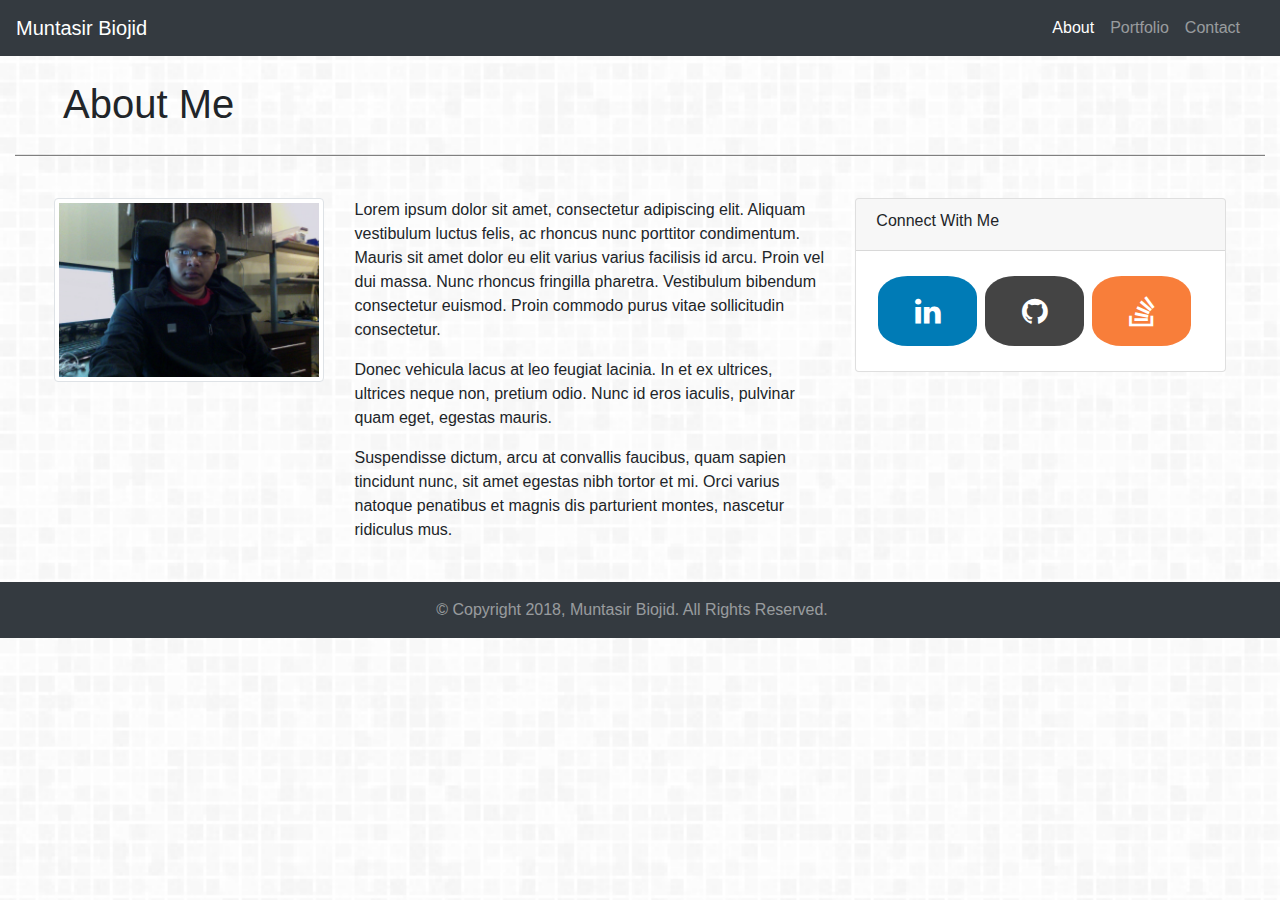
<file: index.html>
<!DOCTYPE html>
<html lang="en-us">

<head>

  <meta charset="UTF-8">
  <title>About | Muntasir Biojid</title>
  <meta name="viewport" content="width=device-width, initial-scale=1">

	<!-- Latest compiled and minified CSS -->
	<link rel="stylesheet" href="https://maxcdn.bootstrapcdn.com/bootstrap/4.1.0/css/bootstrap.min.css">

	<!-- jQuery library -->
	<script src="https://ajax.googleapis.com/ajax/libs/jquery/3.3.1/jquery.min.js"></script>

	<!-- Popper JS -->
	<script src="https://cdnjs.cloudflare.com/ajax/libs/popper.js/1.14.0/umd/popper.min.js"></script>

	<!-- Latest compiled JavaScript -->
	<script src="https://maxcdn.bootstrapcdn.com/bootstrap/4.1.0/js/bootstrap.min.js"></script>

	<!-- Font Awesome icon library -->
	<link rel="stylesheet" href="https://cdnjs.cloudflare.com/ajax/libs/font-awesome/4.7.0/css/font-awesome.min.css">

	<link rel="stylesheet" type="text/css" href="assets/css/style.css">

</head>

<body>
  
  <nav class="navbar navbar-expand-sm bg-dark navbar-dark">

	  <a class="navbar-brand" href="index">Muntasir Biojid</a>
	  
	  <button class="navbar-toggler" type="button" data-toggle="collapse" data-target="#navbarToggle" aria-controls="navbarToggle" aria-expanded="false" aria-label="Toggle navigation">
	    <span class="navbar-toggler-icon"></span>
	  </button>

      <div class="collapse navbar-collapse" id="navbarToggle">
      	<div class="navbar-nav ml-auto float-right text-right pr-3">
	    <a class="nav-item nav-link active" href="index.html">About</a>
	        <a class="nav-item nav-link" href="portfolio.html">Portfolio</a>
	        <a class="nav-item nav-link" href="contact.html">Contact</a>
      	</div>
    	</div>
	</nav>

	<div class="container-fluid">

		<div class="row mt-4">
			<div class="col-md-7 ml-5">
				<h1>About Me</h1>
			</div>
		</div>

		<div class="row">
			<div class="col-md-12"><hr></div>
		</div>

		<div class="row m-4">

		  	<div class="col-md-3">
		  		<img src="assets/images/profilePic.jpg" class="img-thumbnail" alt="Muntasir Biojid Image">
		  	</div>

		  	<div class="col-md-5">
		  		<p>Lorem ipsum dolor sit amet, consectetur adipiscing elit. Aliquam vestibulum luctus felis, ac rhoncus nunc porttitor condimentum. Mauris sit amet dolor eu elit varius varius facilisis id arcu. Proin vel dui massa. Nunc rhoncus fringilla pharetra. Vestibulum bibendum consectetur euismod. Proin commodo purus vitae sollicitudin consectetur.</p>

	      		<p>Donec vehicula lacus at leo feugiat lacinia. In et ex ultrices, ultrices neque non, pretium odio. Nunc id eros iaculis, pulvinar quam eget, egestas mauris.</p>

	      		<p>Suspendisse dictum, arcu at convallis faucibus, quam sapien tincidunt nunc, sit amet egestas nibh tortor et mi. Orci varius natoque penatibus et magnis dis parturient montes, nascetur ridiculus mus.</p>
		  	</div>

		  	<div class="col-md-4">
		  		<div class="card">
	  				<div class="card-header"><h6>Connect With Me</h6></div>
	  				<div class="card-body">
	  					<a href="https://www.linkedin.com/in/muntasir-biojid-888669111/" target="_blank" class="fa fa-linkedin"></a>
	  					<a href="https://github.com/muntasir2165" target="_blank" class="fa fa-github"></a>
	  					<a href="https://stackoverflow.com/users/9555656/muntasir2165" target="_blank"class="fa fa-stack-overflow"></a>
	  				</div> 
				</div>
		  	</div>

			</div>
	</div>

  <div class="navbar bg-dark navbar-dark navbar-fixed-bottom">
      <div class="container">
        <div class="row" >
          <div class="col-md-12 offset-md-10">
            <p class="navbar-text m-auto" id="footer">
              <span>&copy; Copyright 2018, Muntasir Biojid. All Rights Reserved.</span>
            </p>
          </div>
        </div>
      </div>
  </div>

</body>

</html>
</file>
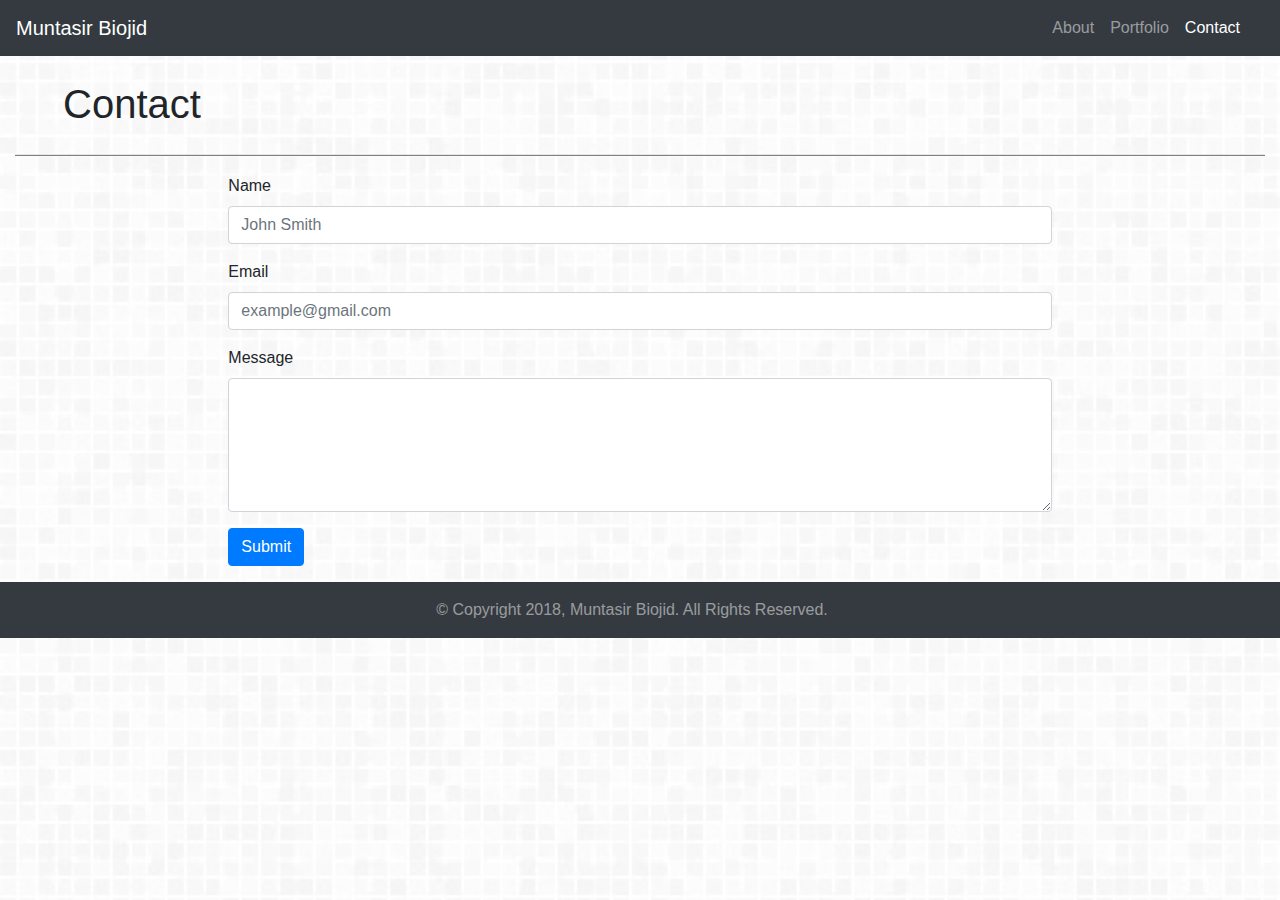
<file: contact.html>
<!DOCTYPE html>
<html lang="en-us">

<head>

  <meta charset="UTF-8">
  <title>About | Muntasir Biojid</title>
  <meta name="viewport" content="width=device-width, initial-scale=1">

  <!-- Latest compiled and minified CSS -->
  <link rel="stylesheet" href="https://maxcdn.bootstrapcdn.com/bootstrap/4.1.0/css/bootstrap.min.css">

  <!-- jQuery library -->
  <script src="https://ajax.googleapis.com/ajax/libs/jquery/3.3.1/jquery.min.js"></script>

  <!-- Popper JS -->
  <script src="https://cdnjs.cloudflare.com/ajax/libs/popper.js/1.14.0/umd/popper.min.js"></script>

  <!-- Latest compiled JavaScript -->
  <script src="https://maxcdn.bootstrapcdn.com/bootstrap/4.1.0/js/bootstrap.min.js"></script>

  <!-- Font Awesome icon library -->
<link rel="stylesheet" href="https://cdnjs.cloudflare.com/ajax/libs/font-awesome/4.7.0/css/font-awesome.min.css">

  <link rel="stylesheet" type="text/css" href="assets/css/style.css">

</head>

<body>
  
  <nav class="navbar navbar-expand-sm bg-dark navbar-dark">

    <a class="navbar-brand" href="index">Muntasir Biojid</a>
    
    <button class="navbar-toggler" type="button" data-toggle="collapse" data-target="#navbarToggle" aria-controls="navbarToggle" aria-expanded="false" aria-label="Toggle navigation">
      <span class="navbar-toggler-icon"></span>
    </button>

      <div class="collapse navbar-collapse" id="navbarToggle">
        <div class="navbar-nav ml-auto float-right text-right pr-3">
      <a class="nav-item nav-link" href="index.html">About</a>
          <a class="nav-item nav-link" href="portfolio.html">Portfolio</a>
          <a class="nav-item nav-link active" href="contact.html">Contact</a>
        </div>
      </div>
  </nav>

  <div class="container-fluid">

    <div class="row mt-4">
      <div class="col-md-7 ml-5">
        <h1>Contact</h1>
      </div>
    </div>
 
    <div class="row">
      <div class="col-md-12"><hr></div>
    </div>

    <div class="row mb-3">
      <div class="col-md-8 offset-md-2 offset-md-right-2">
        <form>
          <div class="form-group">
            <label for="name">Name</label>
            <input type="text" class="form-control" id="name" placeholder="John Smith" name="name">
          </div>
          <div class="form-group">
            <label for="email">Email</label>
            <input type="email" class="form-control" id="email" placeholder="example@gmail.com" name="email">
          </div>
          <div class="form-group">
            <label for="message">Message</label>
            <textarea type="message" rows="5" class="form-control" id="message" name="message"></textarea>
          </div>
          <button type="submit" class="btn btn-primary">Submit</button>
        </form>
      </div>
    </div>

  </div>

  <div class="navbar bg-dark navbar-dark navbar-fixed-bottom">
      <div class="container">
        <div class="row">
          <div class="col-md-12 offset-md-10">
            <p class="navbar-text m-auto" id="footer">
              &copy; Copyright 2018, Muntasir Biojid. All Rights Reserved.
            </p>
          </div>
        </div>
      </div>
  </div>

</body>

</html>
</file>
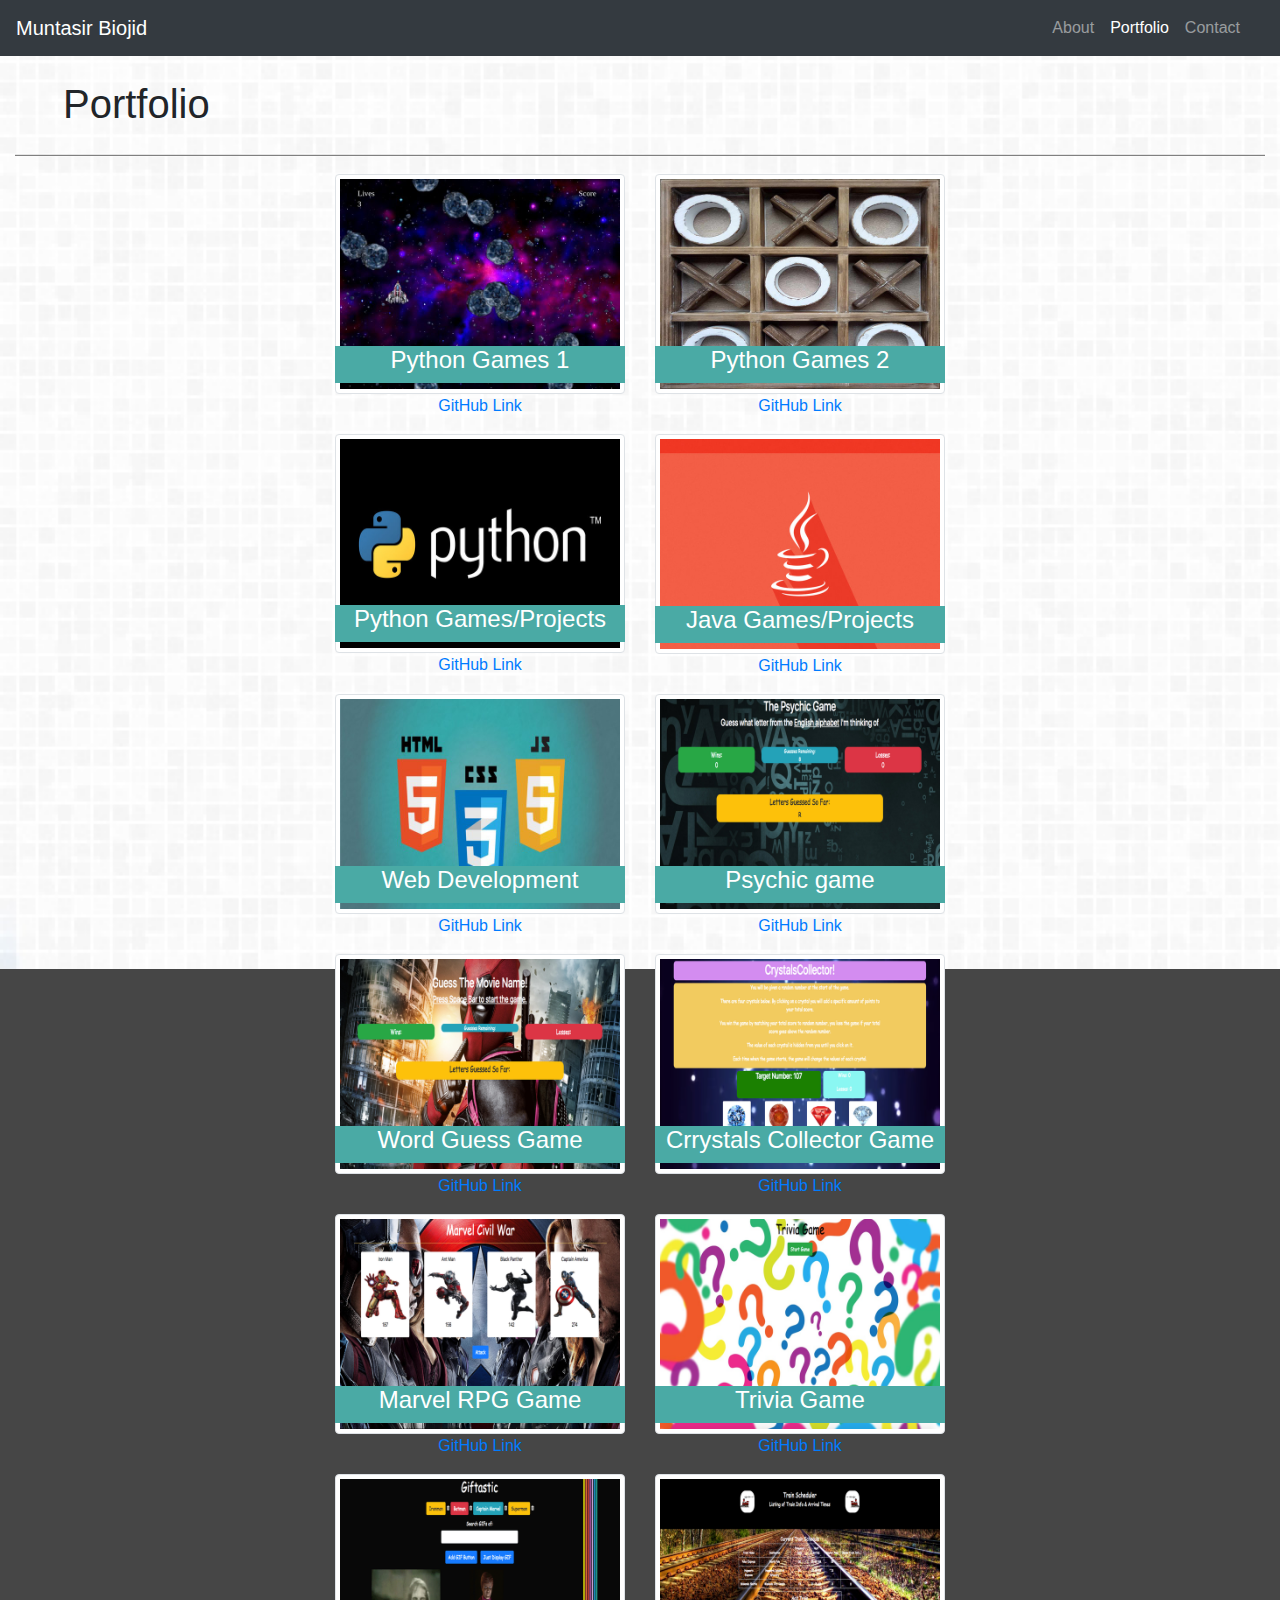
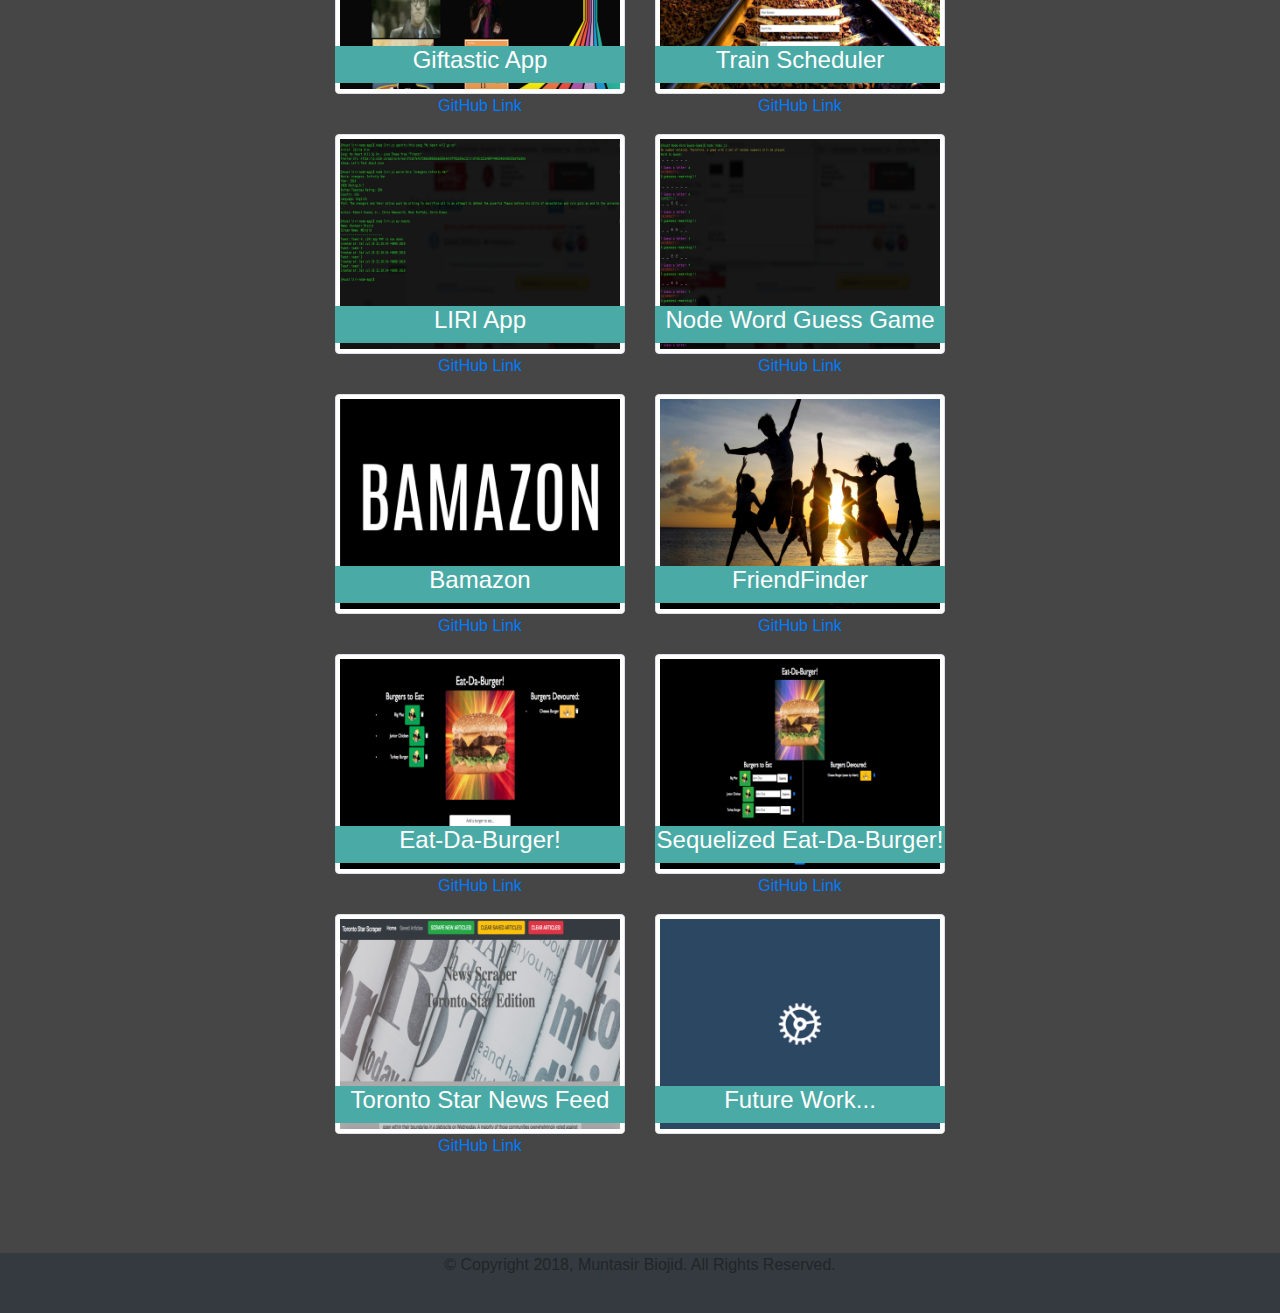
<file: portfolio.html>
<!DOCTYPE html>
<html lang="en-us">

<head>

  <meta charset="UTF-8">
  <title>Portfolio | Muntasir Biojid</title>
  <meta name="viewport" content="width=device-width, initial-scale=1">

  <!-- Latest compiled and minified CSS -->
  <link rel="stylesheet" href="https://maxcdn.bootstrapcdn.com/bootstrap/4.1.0/css/bootstrap.min.css">

  <!-- jQuery library -->
  <script src="https://ajax.googleapis.com/ajax/libs/jquery/3.3.1/jquery.min.js"></script>

  <!-- Popper JS -->
  <script src="https://cdnjs.cloudflare.com/ajax/libs/popper.js/1.14.0/umd/popper.min.js"></script>

  <!-- Latest compiled JavaScript -->
  <script src="https://maxcdn.bootstrapcdn.com/bootstrap/4.1.0/js/bootstrap.min.js"></script>

  <!-- Font Awesome icon library -->
  <link rel="stylesheet" href="https://cdnjs.cloudflare.com/ajax/libs/font-awesome/4.7.0/css/font-awesome.min.css">

  <!-- Animate.css to animate portfolio images -->
  <!-- <link rel="stylesheet" href="https://cdnjs.cloudflare.com/ajax/libs/animate.css/3.5.2/animate.min.css"> -->
  <link rel="stylesheet" href="assets/css/animate.min.css">

  <link rel="stylesheet" type="text/css" href="assets/css/style.css">

</head>

<body>

  <nav class="navbar navbar-expand-sm bg-dark navbar-dark">

    <a class="navbar-brand" href="index">Muntasir Biojid</a>

    <button class="navbar-toggler" type="button" data-toggle="collapse" data-target="#navbarToggle" aria-controls="navbarToggle" aria-expanded="false" aria-label="Toggle navigation">
      <span class="navbar-toggler-icon"></span>
    </button>

      <div class="collapse navbar-collapse" id="navbarToggle">
        <div class="navbar-nav ml-auto float-right text-right pr-3">
      <a class="nav-item nav-link" href="index.html">About</a>
          <a class="nav-item nav-link active" href="portfolio.html">Portfolio</a>
          <a class="nav-item nav-link" href="contact.html">Contact</a>
        </div>
      </div>
  </nav>

  <div class="container-fluid">

    <div class="row mt-4">
      <div class="col-md-7 ml-5">
        <h1>Portfolio</h1>
      </div>
    </div>

    <div class="row">
      <div class="col-md-12"><hr></div>
    </div>

    <!--First row of my work-->
    <section class="row text-center">
      <div class="col-md-3 offset-md-3">
        <div class="work-container">
          <img class="img-thumbnail animated infinite pulse" src="assets/images/asteroids.jpg" alt="Python Games 1" data-toggle="modal" data-target="#work1">
          <div class="text-block">
            <h4>Python Games 1</h4>
          </div>
        </div>
        <p><a href="https://github.com/muntasir2165/IIPP_gaming_projects" target="_blank">GitHub Link</a></p>
      </div>

      <div class="col-md-3 offset-md-right-3">
        <div class="work-container">
          <img class="img-thumbnail animated infinite pulse" src="assets/images/tictactoe.jpg" alt="Python Games 2" data-toggle="modal" data-target="#work2">
          <div class="text-block">
            <h4>Python Games 2</h4>
          </div>
        </div>
        <p><a href="https://github.com/muntasir2165/PoC_Game_Projects" target="_blank">GitHub Link</a></p>
      </div>
    </section>

    <!--Second row of my work-->
    <section class="row text-center">
      <div class="col-md-3 offset-md-3">
        <div class="work-container">
          <img class="img-thumbnail animated infinite pulse" src="assets/images/python.jpg" alt="Python Games/Projects" data-toggle="modal" data-target="#work3">
          <div class="text-block">
            <h4>Python Games/Projects</h4>
          </div>
        </div>
        <p><a href="https://github.com/muntasir2165/PythonProjects" target="_blank">GitHub Link</a></p>
      </div>

      <div class="col-md-3 offset-md-right-3">
        <div class="work-container">
          <img class="img-thumbnail animated infinite pulse" src="assets/images/java.jpg" alt="Java Games/Projects" data-toggle="modal" data-target="#work4">
          <div class="text-block">
            <h4>Java Games/Projects</h4>
          </div>
        </div>
        <p><a href="https://github.com/muntasir2165/JavaProjects" target="_blank">GitHub Link</a></p>
      </div>
    </section>

    <!--Third row of my work-->
    <section class="row text-center">
      <div class="col-md-3 offset-md-3">
        <div class="work-container">
          <img class="img-thumbnail animated infinite pulse" src="assets/images/web.jpg" alt="Web Development" data-toggle="modal" data-target="#work5">
          <div class="text-block">
            <h4>Web Development</h4>
          </div>
        </div>
        <p><a href="https://github.com/muntasir2165/WebDevelopment" target="_blank">GitHub Link</a></p>
      </div>

      <div class="col-md-3 offset-md-right-3">
        <div class="work-container">
          <img class="img-thumbnail animated infinite pulse" src="assets/images/pyschic-game.png" alt="Psychic Game" data-toggle="modal" data-target="#work6">
          <div class="text-block">
            <h4>Psychic game</h4>
          </div>
        </div>
        <p><a href="https://github.com/muntasir2165/Psychic-Game" target="_blank">GitHub Link</a></p>
      </div>
    </section>

    <!--Fourth row of my work-->
    <section class="row text-center">
      <div class="col-md-3 offset-md-3">
        <div class="work-container">
          <img class="img-thumbnail animated infinite pulse" src="assets/images/guess-the-word-game.png" alt="Word Guess Game" data-toggle="modal" data-target="#work7">
          <div class="text-block">
            <h4>Word Guess Game</h4>
          </div>
        </div>
        <p><a href="https://github.com/muntasir2165/Word-Guess-Game" target="_blank">GitHub Link</a></p>
      </div>

      <div class="col-md-3 offset-md-right-3">
        <div class="work-container">
          <img class="img-thumbnail animated infinite pulse" src="assets/images/unit-4-game.png" alt="Crystals Collector Game" data-toggle="modal" data-target="#work8">
          <div class="text-block">
            <h4>Crrystals Collector Game</h4>
          </div>
        </div>
        <p><a href="https://github.com/muntasir2165/unit-4-game" target="_blank">GitHub Link</a></p>
      </div>
    </section>

    <!--Fifth row of my work-->
    <section class="row text-center">
      <div class="col-md-3 offset-md-3">
        <div class="work-container">
          <img class="img-thumbnail animated infinite pulse" src="assets/images/marvel-rpg-game.png" alt="Marvel RPG Game" data-toggle="modal" data-target="#work9">
          <div class="text-block">
            <h4>Marvel RPG Game</h4>
          </div>
        </div>
        <p><a href="https://github.com/muntasir2165/unit-4-rpg-game" target="_blank">GitHub Link</a></p>
      </div>

      <div class="col-md-3 offset-md-right-3">
        <div class="work-container">
          <img class="img-thumbnail animated infinite pulse" src="assets/images/trivia-game.png" alt="Trivia Game" data-toggle="modal" data-target="#work10">
          <div class="text-block">
            <h4>Trivia Game</h4>
          </div>
        </div>
        <p><a href="https://github.com/muntasir2165/TriviaGame" target="_blank">GitHub Link</a></p>
      </div>
    </section>

    <!--Sixth row of my work-->
    <section class="row text-center">
      <div class="col-md-3 offset-md-3">
        <div class="work-container">
          <img class="img-thumbnail animated infinite pulse" src="assets/images/giftastic.png" alt="Giftastic App" data-toggle="modal" data-target="#work11">
          <div class="text-block">
            <h4>Giftastic App</h4>
          </div>
        </div>
        <p><a href="https://github.com/muntasir2165/GifTastic" target="_blank">GitHub Link</a></p>
      </div>

      <div class="col-md-3 offset-md-right-3">
        <div class="work-container">
          <img class="img-thumbnail animated infinite pulse" src="assets/images/train-scheduler.png" alt="Train Scheduler" data-toggle="modal" data-target="#work12">
          <div class="text-block">
            <h4>Train Scheduler</h4>
          </div>
        </div>
        <p><a href="https://github.com/muntasir2165/Train-Scheduler" target="_blank">GitHub Link</a></p>
      </div>
    </section>

    <!--Seventh row of my work-->
    <section class="row text-center">
      <div class="col-md-3 offset-md-3">
        <div class="work-container">
          <img class="img-thumbnail animated infinite pulse" src="assets/images/liri.png" alt="LIRI App" data-toggle="modal" data-target="#work13">
          <div class="text-block">
            <h4>LIRI App</h4>
          </div>
        </div>
        <p><a href="https://github.com/muntasir2165/liri-node-app" target="_blank">GitHub Link</a></p>
      </div>

      <div class="col-md-3 offset-md-right-3">
        <div class="work-container">
          <img class="img-thumbnail animated infinite pulse" src="assets/images/node-word-guess-game.png" alt="Node Word Guess Game" data-toggle="modal" data-target="#work14">
          <div class="text-block">
            <h4>Node Word Guess Game</h4>
          </div>
        </div>
        <p><a href="https://github.com/muntasir2165/Node-Word-Guess-Game" target="_blank">GitHub Link</a></p>
      </div>
    </section>

    <!--Eighth row of my work-->
    <section class="row text-center">
      <div class="col-md-3 offset-md-3">
        <div class="work-container">
          <img class="img-thumbnail animated infinite pulse" src="assets/images/bamazon.jpg" alt="Bamazon App" data-toggle="modal" data-target="#work15">
          <div class="text-block">
            <h4>Bamazon</h4>
          </div>
        </div>
        <p><a href="https://github.com/muntasir2165/Bamazon" target="_blank">GitHub Link</a></p>
      </div>

      <div class="col-md-3 offset-md-right-3">
        <div class="work-container">
          <img class="img-thumbnail animated infinite pulse" src="assets/images/friendship.jpg" alt="FriendFinder App" data-toggle="modal" data-target="#work16">
          <div class="text-block">
            <h4>FriendFinder</h4>
          </div>
        </div>
        <p><a href="https://github.com/muntasir2165/FriendFinder" target="_blank">GitHub Link</a></p>
      </div>
    </section>

    <!--Ninth row of my work-->
    <section class="row text-center">
      <div class="col-md-3 offset-md-3">
        <div class="work-container">
          <img class="img-thumbnail animated infinite pulse" src="assets/images/burger.png" alt="Eat-Da-Burger! App" data-toggle="modal" data-target="#work17">
          <div class="text-block">
            <h4>Eat-Da-Burger!</h4>
          </div>
        </div>
        <p><a href="https://github.com/muntasir2165/burger" target="_blank">GitHub Link</a></p>
      </div>

      <div class="col-md-3 offset-md-right-3">
        <div class="work-container">
          <img class="img-thumbnail animated infinite pulse" src="assets/images/sequelizedBurger.png" alt="Sequelized Eat-Da-Burger! App" data-toggle="modal" data-target="#work18">
          <div class="text-block">
            <h4>Sequelized Eat-Da-Burger!</h4>
          </div>
        </div>
        <p><a href="https://github.com/muntasir2165/sequelizedBurger" target="_blank">GitHub Link</a></p>
      </div>
    </section>

    <!--Tenth row of my work-->
    <section class="row text-center">
      <div class="col-md-3 offset-md-3">
        <div class="work-container">
          <img class="img-thumbnail animated infinite pulse" src="assets/images/toronto-star-news-feed.png" alt="Toronto Star News Feed App" data-toggle="modal" data-target="#work19">
          <div class="text-block">
            <h4>Toronto Star News Feed</h4>
          </div>
        </div>
        <p><a href="https://github.com/muntasir2165/Toronto-Star-News-Feed" target="_blank">GitHub Link</a></p>
      </div>

      <div class="col-md-3 offset-md-right-3">
        <div class="work-container">
          <img class="img-thumbnail animated infinite pulse" src="assets/images/loading.gif" alt="Future Work..." data-toggle="modal" data-target="#workX">
          <div class="text-block">
            <h4>Future Work...</h4>
          </div>
        </div>
      </div>
    </section>

  </div>

<!--The following are the code for the modals-->
<!--Modal for Work 1-->
  <div class="modal fade text-center modal-text" id="work1" tabindex="-1" role="dialog" aria-labelledby="myModalLabel1" aria-hidden="true">
    <div class="modal-dialog">
      <div class="modal-content">
        <div class="modal-header">
          <h4 class="modal-title m-auto" id="myModalLabel1">Python Games 1</h4>
        </div>
        <div class="modal-body">
          <img class="img-thumbnail" src="assets/images/asteroids.jpg" alt="Python Games 1">
          <p>These are the projects that really got me hooked to Python. It's also this set of projects that I had my first taste of object-oriented programming. I made some very rudimentary games (in today's standards at least) like, Rock-Paper-Scissors, Guess The Number, Blackjack and the 80's classic Asteroids!</p>
          <p><a href="https://github.com/muntasir2165/IIPP_gaming_projects" target="_blank">GitHub Link</a></p>
        </div>
        <div class="modal-footer">
          <button type="button" class="btn btn-default m-auto" data-dismiss="modal">Close</button>
        </div>
      </div>
    </div>
  </div>

  <!--Modal for Work 2-->
  <div class="modal fade text-center modal-text" id="work2" tabindex="-1" role="dialog" aria-labelledby="myModalLabel2" aria-hidden="true">
    <div class="modal-dialog">
      <div class="modal-content">
        <div class="modal-header">
          <h4 class="modal-title m-auto" id="myModalLabel2">Python Games 2</h4>
        </div>
        <div class="modal-body">
          <img class="img-thumbnail" src="assets/images/tictactoe.jpg" alt="Python Games 2">
          <p>This is like a step up from the Python games I made earlier. While implementing these games, I had a thorough introduction to some basic algorithms and I really enjoyed seeing them bring life to these games. In the collection are games like 2048 (I only implemented the game logic), Cookie Clicker, Tic-Tac-Toe (a Monte Carlo and a Minimax version), Yahtzee and Word Wrangler</p>
          <p><a href="https://github.com/muntasir2165/PoC_Game_Projects" target="_blank">GitHub Link</a></p>
        </div>
        <div class="modal-footer">
          <button type="button" class="btn btn-default m-auto" data-dismiss="modal">Close</button>
        </div>
      </div>
    </div>
  </div>

  <!--Modal for Work 3-->
  <div class="modal fade text-center modal-text" id="work3" tabindex="-1" role="dialog" aria-labelledby="myModalLabel3" aria-hidden="true">
    <div class="modal-dialog">
      <div class="modal-content">
        <div class="modal-header">
          <h4 class="modal-title m-auto" id="myModalLabel3">Python Games/Projects</h4>
        </div>
        <div class="modal-body">
          <img class="img-thumbnail" src="assets/images/python.jpg" alt="Python Games/Projects">
          <p>Another collection of Python games and projects that is heavily based on object-oriented programming</p>
          <p><a href="https://github.com/muntasir2165/PythonProjects" target="_blank">GitHub Link</a></p>
        </div>
        <div class="modal-footer">
          <button type="button" class="btn btn-default m-auto" data-dismiss="modal">Close</button>
        </div>
      </div>
    </div>
  </div>

  <!--Modal for Work 4-->
  <div class="modal fade text-center modal-text" id="work4" tabindex="-1" role="dialog" aria-labelledby="myModalLabel4" aria-hidden="true">
    <div class="modal-dialog">
      <div class="modal-content">
        <div class="modal-header">
          <h4 class="modal-title m-auto" id="myModalLabel4">Java Games/Projects</h4>
        </div>
        <div class="modal-body">
          <img class="img-thumbnail" src="assets/images/java.jpg" alt="Java Games/Projects">
          <p>A collection of Java games and projects that I worked through as part of various online courses</p>
          <p><a href="https://github.com/muntasir2165/JavaProjects" target="_blank">GitHub Link</a></p>
        </div>
        <div class="modal-footer">
          <button type="button" class="btn btn-default m-auto" data-dismiss="modal">Close</button>
        </div>
      </div>
    </div>
  </div>

  <!--Modal for Work 5-->
  <div class="modal fade text-center modal-text" id="work5" tabindex="-1" role="dialog" aria-labelledby="myModalLabel5" aria-hidden="true">
    <div class="modal-dialog">
      <div class="modal-content">
        <div class="modal-header">
          <h4 class="modal-title m-auto" id="myModalLabel5">Web Development</h4>
        </div>
        <div class="modal-body">
          <img class="img-thumbnail" src="assets/images/web.jpg" alt="Web Development">
          <p>My work on website creation and optimization using HTML, CSS and JavaScript. These projects heavily rely Bootstrap and jQuery</p>
          <p><a href="https://github.com/muntasir2165/WebDevelopment" target="_blank">GitHub Link</a></p>
        </div>
        <div class="modal-footer">
          <button type="button" class="btn btn-default m-auto" data-dismiss="modal">Close</button>
        </div>
      </div>
    </div>
  </div>

  <!--Modal for Work 6-->
  <div class="modal fade text-center modal-text" id="work6" tabindex="-1" role="dialog" aria-labelledby="myModalLabel6" aria-hidden="true">
    <div class="modal-dialog">
      <div class="modal-content">
        <div class="modal-header">
          <h4 class="modal-title m-auto" id="myModalLabel6">Psychic Game</h4>
        </div>
        <div class="modal-body">
          <img class="img-thumbnail" src="assets/images/pyschic-game.png" alt="Psychic Game">
          <p>My work on a simple version of the hangman game as part of the first JavaScript homework for the UofT Full Stack Bootcamp. This game asks users to correctly guess a randomly chosen letter instead of the entire word</p>
          <p><a href="https://muntasir2165.github.io/Psychic-Game/" target="_blank">Play the Game</a></p>
        </div>
        <div class="modal-footer">
          <button type="button" class="btn btn-default m-auto" data-dismiss="modal">Close</button>
        </div>
      </div>
    </div>
  </div>

  <!--Modal for Work 7-->
  <div class="modal fade text-center modal-text" id="work7" tabindex="-1" role="dialog" aria-labelledby="myModalLabel7" aria-hidden="true">
    <div class="modal-dialog">
      <div class="modal-content">
        <div class="modal-header">
          <h4 class="modal-title m-auto" id="myModalLabel7">Word Guess Game</h4>
        </div>
        <div class="modal-body">
          <img class="img-thumbnail" src="assets/images/guess-the-word-game.png" alt="Word Guess Game">
          <p>My work on a hangman derivative game as part of the first JavaScript homework in the UofT Full Stack Bootcamp</p>
          <p><a href="https://muntasir2165.github.io/Word-Guess-Game/" target="_blank">Play the Game</a></p>
        </div>
        <div class="modal-footer">
          <button type="button" class="btn btn-default m-auto" data-dismiss="modal">Close</button>
        </div>
      </div>
    </div>
  </div>

  <!--Modal for Work 8-->
  <div class="modal fade text-center modal-text" id="work8" tabindex="-1" role="dialog" aria-labelledby="myModalLabel8" aria-hidden="true">
    <div class="modal-dialog">
      <div class="modal-content">
        <div class="modal-header">
          <h4 class="modal-title m-auto" id="myModalLabel8">Crystals Collector Game</h4>
        </div>
        <div class="modal-body">
          <img class="img-thumbnail" src="assets/images/unit-4-game.png" alt="Cyrstals Collector Game">
          <p>My work on a crystal collector game as part of the first jQuery homework in the UofT Full Stack Bootcamp</p>
          <p><a href="https://muntasir2165.github.io/unit-4-game/" target="_blank">Play the Game</a></p>
        </div>
        <div class="modal-footer">
          <button type="button" class="btn btn-default m-auto" data-dismiss="modal">Close</button>
        </div>
      </div>
    </div>
  </div>

  <!--Modal for Work 9-->
  <div class="modal fade text-center modal-text" id="work9" tabindex="-1" role="dialog" aria-labelledby="myModalLabel9" aria-hidden="true">
    <div class="modal-dialog">
      <div class="modal-content">
        <div class="modal-header">
          <h4 class="modal-title m-auto" id="myModalLabel9">Marvel RPG Game</h4>
        </div>
        <div class="modal-body">
          <img class="img-thumbnail" src="assets/images/marvel-rpg-game.png" alt="Marvel RPG Game">
          <p>My work on a Marvel RPG game as part of the first jQuery homework in the UofT Full Stack Bootcamp</p>
          <p><a href="https://muntasir2165.github.io/unit-4-rpg-game/" target="_blank">Play the Game</a></p>
        </div>
        <div class="modal-footer">
          <button type="button" class="btn btn-default m-auto" data-dismiss="modal">Close</button>
        </div>
      </div>
    </div>
  </div>

  <!--Modal for Work 10-->
  <div class="modal fade text-center modal-text" id="work10" tabindex="-1" role="dialog" aria-labelledby="myModalLabel10" aria-hidden="true">
    <div class="modal-dialog">
      <div class="modal-content">
        <div class="modal-header">
          <h4 class="modal-title m-auto" id="myModalLabel10">Trivia Game</h4>
        </div>
        <div class="modal-body">
          <img class="img-thumbnail" src="assets/images/trivia-game.png" alt="Trivia Game">
          <p>My work on a trivia game as part of the second JavaScript and jQuery homework in the UofT Full Stack Bootcamp</p>
          <p><a href="https://muntasir2165.github.io/TriviaGame/" target="_blank">Play the Game</a></p>
        </div>
        <div class="modal-footer">
          <button type="button" class="btn btn-default m-auto" data-dismiss="modal">Close</button>
        </div>
      </div>
    </div>
  </div>

  <!--Modal for Work 11-->
  <div class="modal fade text-center modal-text" id="work11" tabindex="-1" role="dialog" aria-labelledby="myModalLabel11" aria-hidden="true">
    <div class="modal-dialog">
      <div class="modal-content">
        <div class="modal-header">
          <h4 class="modal-title m-auto" id="myModalLabel11">Giftastic</h4>
        </div>
        <div class="modal-body">
          <img class="img-thumbnail" src="assets/images/giftastic.png" alt="Giftastic App">
          <p>My work on an app that fetches gifs from the <a href="https://github.com/Giphy" target="_blank">GIPHY API</a> as part of the APIs & AJAX homework in the UofT Full Stack Bootcamp</p>
          <p><a href="https://muntasir2165.github.io/GifTastic/" target="_blank">Giftastic App</a></p>
        </div>
        <div class="modal-footer">
          <button type="button" class="btn btn-default m-auto" data-dismiss="modal">Close</button>
        </div>
      </div>
    </div>
  </div>

  <!--Modal for Work 12-->
  <div class="modal fade text-center modal-text" id="work12" tabindex="-1" role="dialog" aria-labelledby="myModalLabel12" aria-hidden="true">
    <div class="modal-dialog">
      <div class="modal-content">
        <div class="modal-header">
          <h4 class="modal-title m-auto" id="myModalLabel12">Train Scheduler</h4>
        </div>
        <div class="modal-body">
          <img class="img-thumbnail" src="assets/images/train-scheduler.png" alt="Train Scheduler">
          <p>A web app that stores train schedule info submitted by user into a realtime Firebase database as well as retrieve and update a table with the next train arrival time. Done as part of the Firebase assignment in the UofT Full Stack Bootcamp</p>
          <p><a href="https://muntasir2165.github.io/Train-Scheduler/" target="_blank">Train Scheduler App</a></p>
        </div>
        <div class="modal-footer">
          <button type="button" class="btn btn-default m-auto" data-dismiss="modal">Close</button>
        </div>
      </div>
    </div>
  </div>

  <!--Modal for Work 13-->
  <div class="modal fade text-center modal-text" id="work13" tabindex="-1" role="dialog" aria-labelledby="myModalLabel13" aria-hidden="true">
    <div class="modal-dialog">
      <div class="modal-content">
        <div class="modal-header">
          <h4 class="modal-title m-auto" id="myModalLabel13">LIRI App</h4>
        </div>
        <div class="modal-body">
          <img class="img-thumbnail" src="assets/images/liri.png" alt="LIRI App">
          <p>LIRI (Language Interpretation and Recognition Interface) is a command line node app that takes in parameters and gives you back data about your tweets, queried songs from Spotify and movies from OMDB</p>
        </div>
        <div class="modal-footer">
          <button type="button" class="btn btn-default m-auto" data-dismiss="modal">Close</button>
        </div>
      </div>
    </div>
  </div>

  <!--Modal for Work 14-->
  <div class="modal fade text-center modal-text" id="work14" tabindex="-1" role="dialog" aria-labelledby="myModalLabel14" aria-hidden="true">
    <div class="modal-dialog">
      <div class="modal-content">
        <div class="modal-header">
          <h4 class="modal-title m-auto" id="myModalLabel14">Node Word Guess Game</h4>
        </div>
        <div class="modal-body">
          <img class="img-thumbnail" src="assets/images/node-word-guess-game.png" alt="Node Word Guess Game">
          <p>An interactive command line word guess game where the user has to guess the letters of a word/phrase. The app has been configured to prompt the user for the number of words they want to guess in a game and subsequently, the random word letter guesses.</p>
        </div>
        <div class="modal-footer">
          <button type="button" class="btn btn-default m-auto" data-dismiss="modal">Close</button>
        </div>
      </div>
    </div>
  </div>

  <!--Modal for Work 15-->
  <div class="modal fade text-center modal-text" id="work15" tabindex="-1" role="dialog" aria-labelledby="myModalLabel15" aria-hidden="true">
    <div class="modal-dialog">
      <div class="modal-content">
        <div class="modal-header">
          <h4 class="modal-title m-auto" id="myModalLabel15">Bamazon</h4>
        </div>
        <div class="modal-body">
          <img class="img-thumbnail" src="assets/images/bamazon.jpg" alt="Bamazon App">
          <p>An Amazon-like command line interface storefront with applications for the Customer, Store Manager, and Supervisor. Built using Node.js and MySQL.</p>
        </div>
        <div class="modal-footer">
          <button type="button" class="btn btn-default m-auto" data-dismiss="modal">Close</button>
        </div>
      </div>
    </div>
  </div>

  <!--Modal for Work 16-->
  <div class="modal fade text-center modal-text" id="work16" tabindex="-1" role="dialog" aria-labelledby="myModalLabel16" aria-hidden="true">
    <div class="modal-dialog">
      <div class="modal-content">
        <div class="modal-header">
          <h4 class="modal-title m-auto" id="myModalLabel16">FriendFinder</h4>
        </div>
        <div class="modal-body">
          <img class="img-thumbnail" src="assets/images/friendship.jpg" alt="FriendFinder App">
          <p>A full-stack Node.js Compatibility-based "FriendFinder" Application.</p>
          <p><a href="https://friendfinder-mb.herokuapp.com/" target="_blank">FriendFinder App</a></p>
        </div>
        <div class="modal-footer">
          <button type="button" class="btn btn-default m-auto" data-dismiss="modal">Close</button>
        </div>
      </div>
    </div>
  </div>

  <!--Modal for Work 17-->
  <div class="modal fade text-center modal-text" id="work17" tabindex="-1" role="dialog" aria-labelledby="myModalLabel17" aria-hidden="true">
    <div class="modal-dialog">
      <div class="modal-content">
        <div class="modal-header">
          <h4 class="modal-title m-auto" id="myModalLabel17">Eat-Da-Burger!</h4>
        </div>
        <div class="modal-body">
          <img class="img-thumbnail" src="assets/images/burger.png" alt="Eat-Da-Burger! App">
          <p>An MVC Burger Logger with MySQL, Node, Express, Handlebars and a homemade ORM.</p>
          <p><a href="https://burger-mb.herokuapp.com/" target="_blank">Eat-Da-Burger! App</a></p>
        </div>
        <div class="modal-footer">
          <button type="button" class="btn btn-default m-auto" data-dismiss="modal">Close</button>
        </div>
      </div>
    </div>
  </div>

  <!--Modal for Work 18-->
  <div class="modal fade text-center modal-text" id="work18" tabindex="-1" role="dialog" aria-labelledby="myModalLabel18" aria-hidden="true">
    <div class="modal-dialog">
      <div class="modal-content">
        <div class="modal-header">
          <h4 class="modal-title m-auto" id="myModalLabel18">Sequelized Eat-Da-Burger!</h4>
        </div>
        <div class="modal-body">
          <img class="img-thumbnail" src="assets/images/sequelizedBurger.png" alt="Sequelized Eat-Da-Burger! App">
          <p>A Sequelized MVC Burger Logger with MySQL, Node, Express, and Handlebars.</p>
          <p><a href="https://sequelized-burger-mb.herokuapp.com/" target="_blank">Sequelized Eat-Da-Burger! App</a></p>
        </div>
        <div class="modal-footer">
          <button type="button" class="btn btn-default m-auto" data-dismiss="modal">Close</button>
        </div>
      </div>
    </div>
  </div>

  <!--Modal for Work 19-->
  <div class="modal fade text-center modal-text" id="work19" tabindex="-1" role="dialog" aria-labelledby="myModalLabel19" aria-hidden="true">
    <div class="modal-dialog">
      <div class="modal-content">
        <div class="modal-header">
          <h4 class="modal-title m-auto" id="myModalLabel19">Toronto Star News Feed</h4>
        </div>
        <div class="modal-body">
          <img class="img-thumbnail" src="assets/images/toronto-star-news-feed.png" alt="Toronto Star News Feed App">
          <p>A Nodejs web app that scrapes <a href="https://www.thestar.com/" target="_blank">Toronto Star</a> and displays summaries of published news articles for the user to review and comment on</p>
          <p><a href="https://toronto-star-news-feed.herokuapp.com/" target="_blank">Toronto Star News Feed App</a></p>
        </div>
        <div class="modal-footer">
          <button type="button" class="btn btn-default m-auto" data-dismiss="modal">Close</button>
        </div>
      </div>
    </div>
  </div>

  <!--Modal for Work 20-->
  <div class="modal fade text-center modal-text" id="work20" tabindex="-1" role="dialog" aria-labelledby="myModalLabel20" aria-hidden="true">
    <div class="modal-dialog">
      <div class="modal-content">
        <div class="modal-header">
          <h4 class="modal-title m-auto" id="myModalLabel20">Clicky Game</h4>
        </div>
        <div class="modal-body">
          <img class="img-thumbnail" src="assets/images/toronto-star-news-feed.png" alt="Clicky Game App">
          <p>Clicky Game App</p>
          <p><a href="https://toronto-star-news-feed.herokuapp.com/" target="_blank">Clicky Game App</a></p>
        </div>
        <div class="modal-footer">
          <button type="button" class="btn btn-default m-auto" data-dismiss="modal">Close</button>
        </div>
      </div>
    </div>
  </div>

  <!--Modal for Work X-->
  <div class="modal fade text-center modal-text" id="workX" tabindex="-1" role="dialog" aria-labelledby="myModalLabelX" aria-hidden="true">
    <div class="modal-dialog">
      <div class="modal-content">
        <div class="modal-header">
          <h4 class="modal-title m-auto" id="myModalLabelX">Future Work...</h4>
        </div>
        <div class="modal-body">
          <img class="img-thumbnail" src="assets/images/loading.gif" alt="Future Work...">
          <p>More stuffs are coming! I promise...</p>
        </div>
        <div class="modal-footer">
          <button type="button" class="btn btn-default m-auto" data-dismiss="modal">Close</button>
        </div>
      </div>
    </div>
  </div>

  <footer class="footer">
    <div class="container text-center">
      <p id="footer-hover">&copy; Copyright 2018, Muntasir Biojid. All Rights Reserved.</p>
    </div>
  </footer>

</body>

</html>
</file>
<file: assets/css/style.css>
/*The commented out block below was used for debugging the layout's paddings and margins*/
/** {
	border-width: 2px;
	border-style: solid;
	border-color: red;
}*/

body {
	background: url(../images/background.png) center center no-repeat fixed #464646;

    /*This is what makes the background image rescale based on the container's size
    Use vendor prefixes to support different browsers*/
    -webkit-background-size: cover;
    -moz-background-size: cover;
    -o-background-size: cover;
    background-size: cover;
}

.navbar {
  background:none;
}

hr {
  -moz-border-bottom-colors: none;
  -moz-border-image: none;
  -moz-border-left-colors: none;
  -moz-border-right-colors: none;
  -moz-border-top-colors: none;
  border-color: #EEEEEE -moz-use-text-color #FFFFFF;
  border-style: solid none;
  border-width: 1px 0;
  margin: 18px 0;
}

.fa {
  padding: 20px;
  font-size: 30px;
  width: 30%;
  border-radius: 30%;
  height: auto;
  text-align: center;
  text-decoration: none;
  margin: 5px 2px;
}

.fa:hover {
    opacity: 0.9;
}

.fa-github {
  background: #444444;
  color: white;
}

.fa-linkedin {
  background: #007BB6;
  color: white;
}

.fa-stack-overflow {
  background: #f87e3a;
  color: white;
}

/* Container holding the image and the label text */
.work-container {
    position: relative;
}

/* Bottom right text */
.text-block {
    position: absolute;
    bottom: 5%;
    width: 100%;
    background-color: #4aaaa5;
    color: white;
}

/* Sticky footer styles
-------------------------------------------------- */
html {
  position: relative;
  min-height: 100%;
}

.footer {
  position: absolute;
  bottom: -5%;
  width: 100%;
  height: 60px;
  background-color: #343a3f;
}

#footer-hover:hover {
  color: #ffffff;
}
</file>
